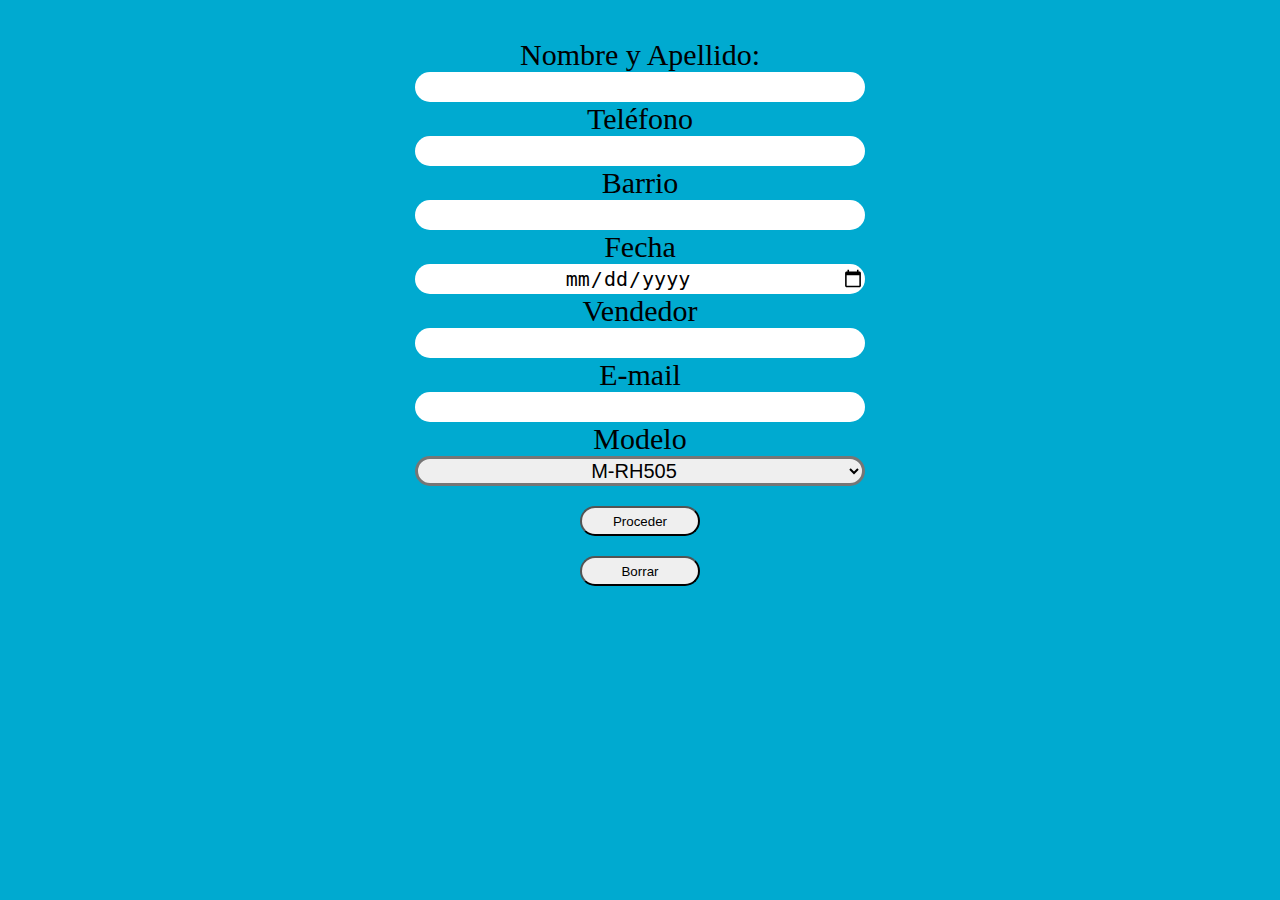
<file: templates/formulario.html>
<!DOCTYPE html>
<html lang="en">

<head>
  <meta charset="UTF-8" />
  <meta name="viewport" content="width=device-width, initial-scale=1.0" />
  <title>Formulario</title>
  <link rel="stylesheet" href="../statics/styles/formulario.css" />

</head>

<body>
  <!-- FORMULARIO -->
  <form id="formulario">
    <label>Nombre y Apellido:</label>
    <input id="nombre" type="text">
    <label>Teléfono</label>
    <input id="telefono" type="number">
    <label>Barrio</label>
    <input id="barrio" type="text" >
    <label>Fecha</label>
    <input id="fecha" type="date">
    <label>Vendedor</label>
    <input id="vendedor" type="text">
    <label>E-mail</label>
    <input id="email" type="email">
    <label> Modelo</label>
    <div id="select">
      <select name="modelo" id="modelo_select">
        <option value="M-RH505">M-RH505</option>
        <option value="M-RH605">M-RH605</option>
        <option value="M-RH705">M-RH705</option>
        <option value="M-RH805">M-RH805</option>
        <option value="M-RC400">M-RC400</option>
        <option value="M-RC500">M-RC500</option>
        <option value="M-RC600">M-RC600</option>
        <option value="M-RC700">M-RC700</option>
        <option value="M-RC800">M-RC800</option>
        <option value="M-RC900">M-RC900</option>
        <option value="M-AR650">M-AR650</option>
        <option value="M-AR750">M-AR750</option>
        <option value="M-AR850">M-AR850</option>
        <option value="M-AR950">M-AR950</option>
        <option value="M-BE385">M-BE385</option>
        <option value="M-BE390">M-BE390</option>
        <option value="M-BE490">M-BE490</option>
        <option value="M-BE590">M-BE590</option>
        <option value="M-BE680">M-BE680</option>
        <option value="M-BE780">M-BE780</option>
        <option value="M-SH585">M-SH585</option>
        <option value="M-SH675">M-SH675</option>
        <option value="M-SH775">M-SH775</option>
        <option value="M-DB360">M-DB360</option>
        <option value="M-DB395">M-DB395</option>
        <option value="M-SP200">M-SP200</option>
      </select>
    </div>
    <button class="button" type="submit">Proceder</button>
    <button class="button" type="submit" onclick="erease(event)">Borrar</button>

  </form>


  <script src="../statics/scripts/formulario.js"></script>
</body>

</html>
</file>
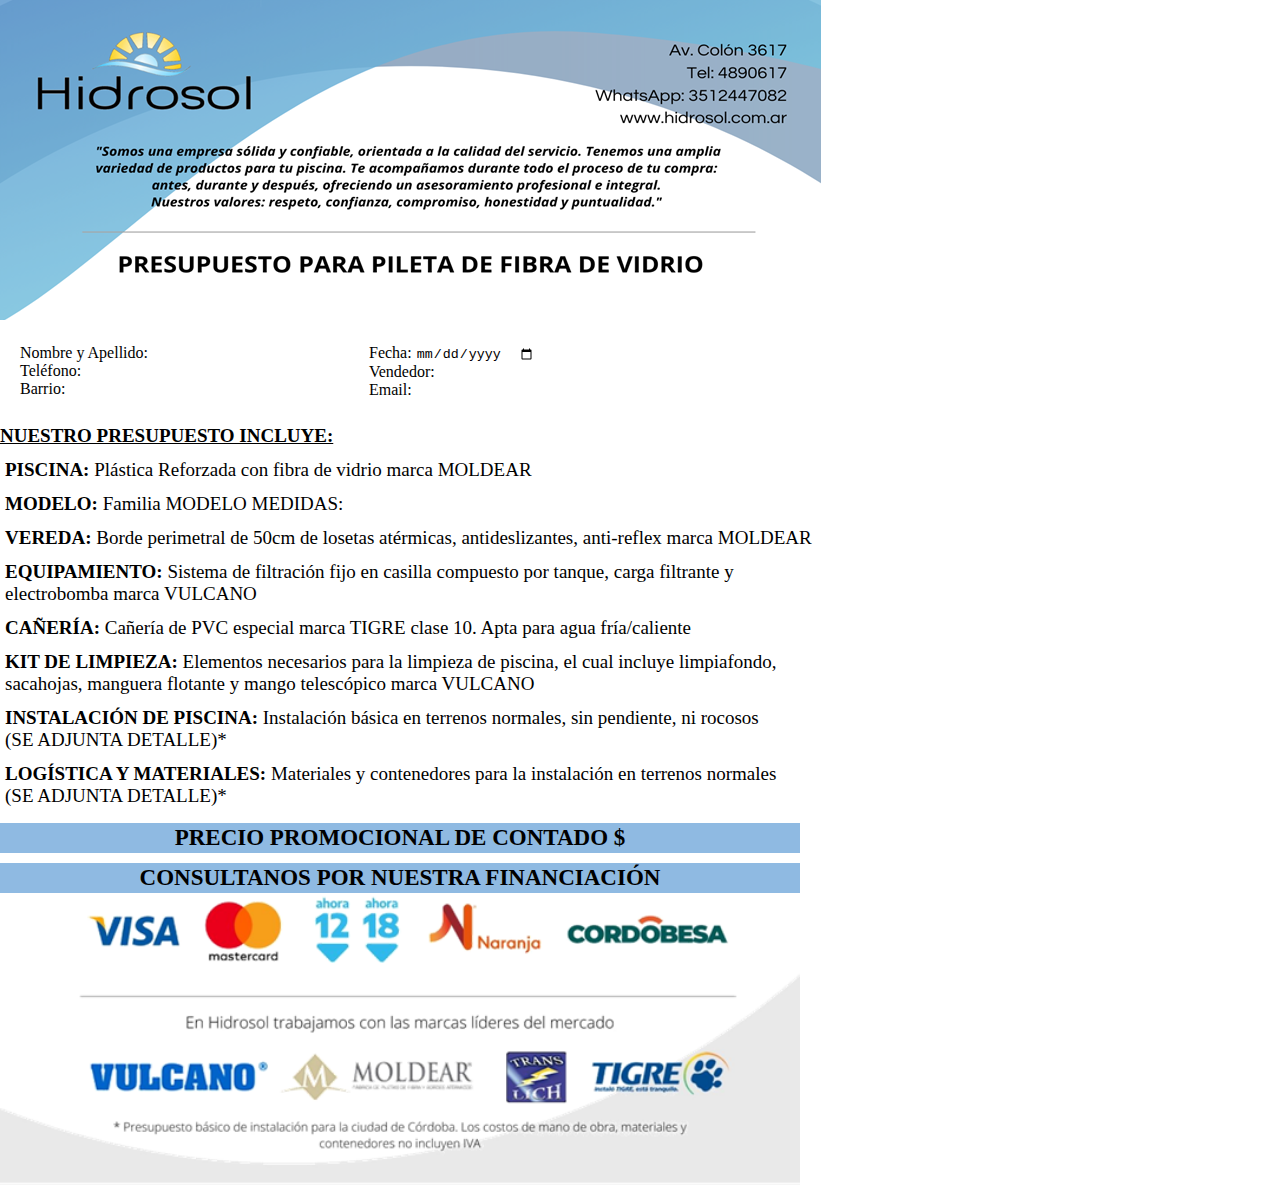
<file: templates/Presupuesto.html>
<!DOCTYPE html>
<html lang="es">

<head>
    <meta charset="UTF-8" />
    <meta name="viewport" content="width=device-width, initial-scale=1.0" />
    <title>Presupuesto Hidrosol</title>
    <link rel="stylesheet" type="text/css" href="../statics/styles/presupuesto.css" />
</head>

<body>
    <!-- Header -->
    <header>
        <img src="../statics/img/header.png" alt="Encabezado" />
    </header>

    <!-- Formulario -->
    <main>
        <div class="container">
            <div class="columna">
                <form>
                    <div class="formulario-items">
                        <label for="nombre">Nombre y Apellido:</label>
                        <input type="text" id="nombre" name="nombre" required />
                    </div>
                    <div class="formulario-items">
                        <label for="telefono">Teléfono:</label>
                        <input type="number" id="telefono" name="telefono" required />
                    </div>
                    <div class="formulario-items">
                        <label for="barrio">Barrio:</label>
                        <input type="text" id="barrio" name="barrio" required />
                    </div>
                </form>
            </div>
            <div class="columna">
                <form>
                    <div class="formulario-items">
                        <label for="fecha">Fecha:</label>
                        <input type="date" id="fecha" name="fecha" required />
                    </div>
                    <div class="formulario-items">
                        <label for="vendedor">Vendedor:</label>
                        <input type="text" id="vendedor" name="vendedor" required />
                    </div>
                    <div class="formulario-items">
                        <label for="email">Email:</label>
                        <input type="email" id="email" name="email" required />
                    </div>
                </form>
            </div>
        </div>

        <!-- Detalle -->
        <div class="detalle">
            <p><strong>NUESTRO PRESUPUESTO INCLUYE:</strong></p>
        </div>
        <div class="description-container">
            <p class="description-items"><strong>PISCINA:</strong> Plástica Reforzada con fibra de vidrio marca MOLDEAR</p>
            <p class="description-items"><strong>MODELO:</strong> <span id="familia">Familia</span> MODELO <span id="modelo_presupuesto"></span> MEDIDAS: <span id="medida"></span></p>
            <p class="description-items"><strong>VEREDA:</strong> Borde perimetral de 50cm de losetas atérmicas, antideslizantes, anti-reflex marca MOLDEAR</p>
            <p class="description-items"><strong>EQUIPAMIENTO:</strong> Sistema de filtración fijo en casilla compuesto por tanque, carga filtrante y <br /> electrobomba marca VULCANO</p>
            <p class="description-items"><strong>CAÑERÍA:</strong> Cañería de PVC especial marca TIGRE clase 10. Apta para agua fría/caliente</p>
            <p class="description-items"><strong>KIT DE LIMPIEZA:</strong> Elementos necesarios para la limpieza de piscina, el cual incluye limpiafondo, <br /> sacahojas, manguera flotante y mango telescópico marca VULCANO</p>
            <p class="description-items"><strong>INSTALACIÓN DE PISCINA:</strong> Instalación básica en terrenos normales, sin pendiente, ni rocosos <br /> (SE ADJUNTA DETALLE)*</p>
            <p class="description-items"><strong>LOGÍSTICA Y MATERIALES:</strong> Materiales y contenedores para la instalación en terrenos normales <br /> (SE ADJUNTA DETALLE)*</p>
        </div>

        <!-- Precio -->
        <div class="contado">
            <p class="texto">
                <strong><span class="promo">PRECIO PROMOCIONAL DE CONTADO $ </span><span id="precio"></span></strong>
            </p>
        </div>

        <p class="texto aviso"><strong>CONSULTANOS POR NUESTRA FINANCIACIÓN</strong></p>
    </main>

    <!-- Footer -->
    <footer>
        <img class="footer" src="../statics/img/footer.png" alt="Pie de página" />
    </footer>

    <script src="../statics/scripts/presupuesto.js"></script>
</body> 

</html>
</file>
<file: statics/styles/formulario.css>
body {
    margin: 0px;
    padding: 0px;
    box-sizing: border-box;
    background-color: rgb(0, 170, 208);
}

#formulario {
    display: flex;
    flex-direction: column;
    align-items: center;
    justify-content: center ;
    margin-top: 3%;
}

  
input, #modelo_select{
    width: 450px;
    height: 30px;
    border-radius: 30px;
    border-width: 3px;
    font-size: 20px;
    text-align: center;
}

label{
    font-size: 30px;
}

button{
    margin-top: 20px;
    width: 120px;
    height: 30px;
    border-radius: 25px ;
}

 /* presupuesto */

 * {
    margin: 0;
    padding: 0;
    box-sizing: border-box;
}



.container {
    display: flex;
}

.columna {
    padding: 20px;
}

input {
    border-style: none;
}

.detalle {
    font-size: 19px;
    text-decoration: underline;
    padding: 6px 0px 6px 0px;
}

.description-container {
    font-size: 19px;
    margin-left: 5px;
}

.description-items {
    padding: 6px 0px 6px 0px;
}

.contado {
    text-align: center;
    font-size: 23px;
    margin-top: 10px;
    width: 800px;
    height: 30px;
    background-color: rgb(143, 186, 226);
    padding-bottom: 3px 0px 3px 0px;
}

.aviso {
    text-align: center;
    font-size: 23px;
    margin-top: 10px;
    width: 800px;
    height: 30px;
    background-color: rgb(143, 186, 226);
    padding-bottom: 3px 0px 3px 0px;
}

.precio {
    margin-right: 10px ;
}

.texto {
    padding: 2px;
}

.footer {
    width: 800px;
}
</file>
<file: statics/styles/presupuesto.css>
* {
    margin: 0;
    padding: 0;
    box-sizing: border-box;
}



.container {
    display: flex;
}

.columna {
    padding: 20px;
}

input {
    border-style: none;
}

.detalle {
    font-size: 19px;
    text-decoration: underline;
    padding: 6px 0px 6px 0px;
}

.description-container {
    font-size: 19px;
    margin-left: 5px;
}

.description-items {
    padding: 6px 0px 6px 0px;
}

.contado {
    text-align: center;
    font-size: 23px;
    margin-top: 10px;
    width: 800px;
    height: 30px;
    background-color: rgb(143, 186, 226);
    padding-bottom: 3px 0px 3px 0px;
}

.aviso {
    text-align: center;
    font-size: 23px;
    margin-top: 10px;
    width: 800px;
    height: 30px;
    background-color: rgb(143, 186, 226);
    padding-bottom: 3px 0px 3px 0px;
}

.precio {
    margin-right: 10px ;
}

.texto {
    padding: 2px;
}

.footer {
    width: 800px;
}
</file>
